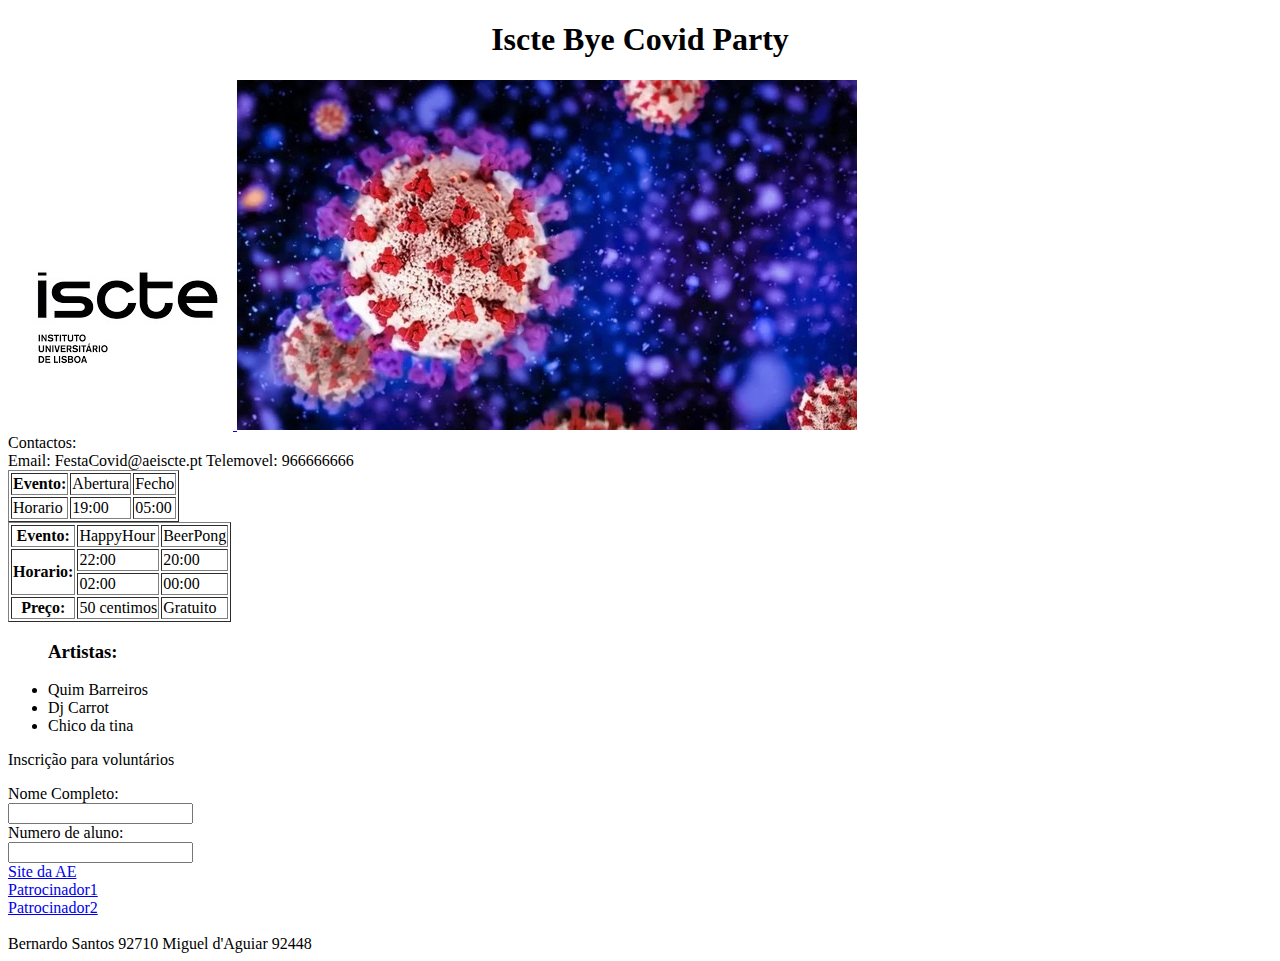
<file: exercicio1.html>
<!DOCTYPE html>
<html lang="en">
<head>
    <meta charset="UTF-8">
    <meta http-equiv="X-UA-Compatible" content="IE=edge">
    <meta name="viewport" content="width=device-width, initial-scale=1.0">
    <title>Iscte Bye Covid Party</title>
</head>
<body>
        <h1 style="text-align:center;">Iscte Bye Covid Party </h1>
        <a href="https://www.iscte.pt/" target="_blank">
            <img alt="Logo Iscte"src="LogoIscte.jpeg">
         </a>
        <img src="covid.jpeg" alt="Foto virus covid">
        
    <footer>
        Contactos:
        <br>
        Email: FestaCovid@aeiscte.pt
        Telemovel: 966666666
    </footer>
    <table border="1">
        <tr>
                <th>Evento:</th>
                <td>Abertura</td>
                <td>Fecho</td>
            <tr>
                <td>Horario</td>
                <td>19:00</td>
                <td>05:00</td>
            </tr>
        
                
        </tr>
        </table>
    <table	border="1">
        <tr>
                <th>Evento:</th>
                <td>HappyHour</td>
                <td>BeerPong</td>
        </tr>
        <tr>
                <th	rowspan="2">Horario:</th>
                <td>22:00</td>
                <td>20:00</td>
        </tr>
        <tr>
                <td>02:00</td>
                <td>00:00</td>
        </tr>
        <tr>
            <th	rowspan="3">Preço:</th>
                <td>50 centimos</td>
                <td>Gratuito</td>
                
        </tr>
        </table>
    
    <main>
        <ul><h3>Artistas:</h3>
            <li>Quim Barreiros </li>
            <li>Dj Carrot</li>
            <li>Chico da tina</li>
    </ul>
    </main>
    <p>Inscrição para voluntários</p>
    <form>
        <label for="fname">Nome Completo:</label><br>
        <input type="text" id="fname" name="fname"><br>
        <label for="lname">Numero de aluno:</label><br>
        <input type="text" id="lname" name="lname">
      </form>
    <footer>
        <a href="https://aeiscte-iul.pt/
        " target="_blank">Site da AE</a>
        <br>
        <a href="https://superbock.pt/" target="_blank">Patrocinador1</a>
        <br>
        <a href="https://precojola.pt/" target="_blank">Patrocinador2</a>
    </footer>

    <br>
    Bernardo Santos 92710 
    Miguel d'Aguiar 92448
</body>
</html>
</file>
